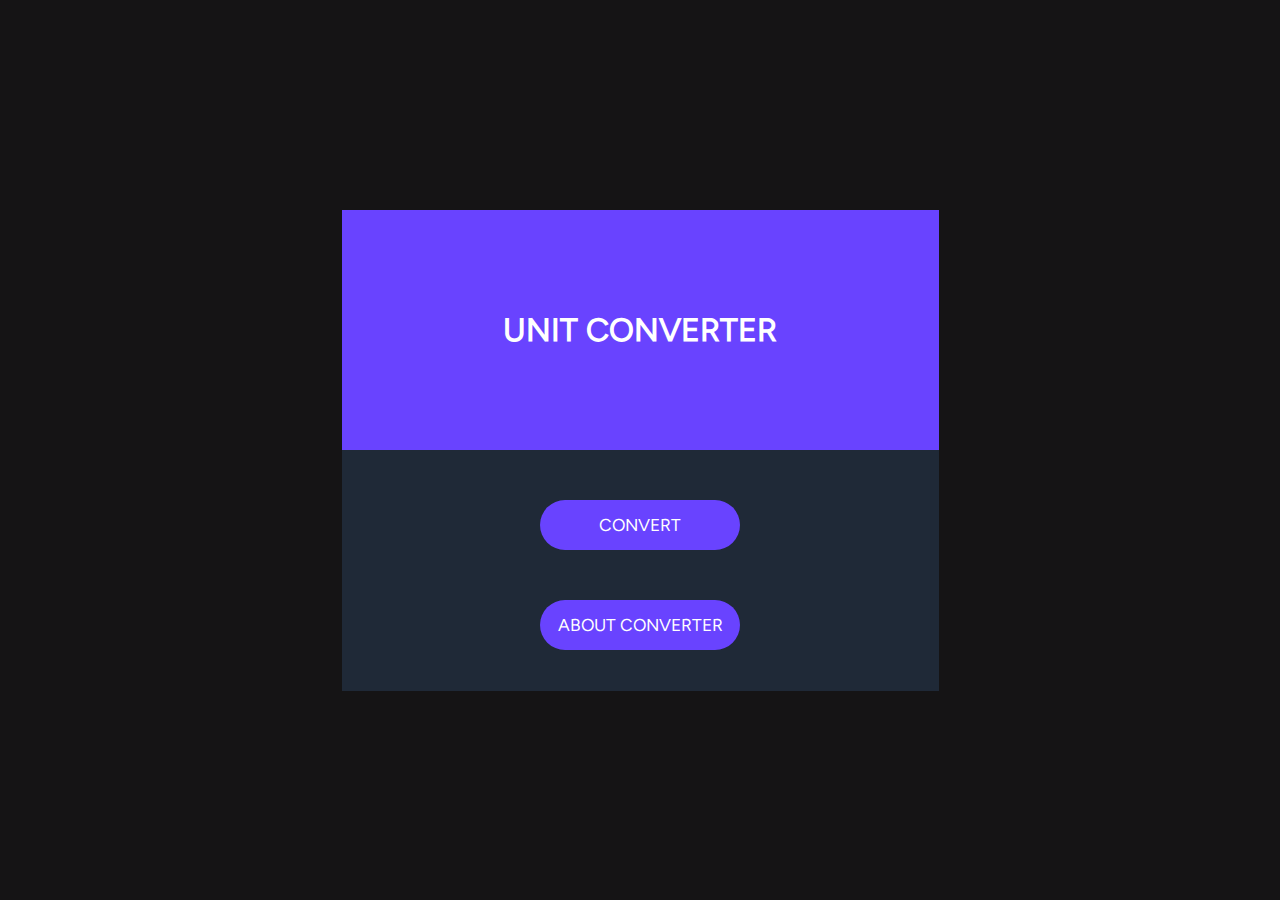
<file: index.html>
<!DOCTYPE html>
<html lang="en">
<head>
  <meta charset="UTF-8">
  <meta http-equiv="X-UA-Compatible" content="IE=edge">
  <meta name="viewport" content="width=device-width, initial-scale=1.0">
  <meta author="Oluwaseyi Akinbile" content="Converter app">
  <title>Unit Converter Home</title>
  <link rel="shortcut icon" href="./convert-converter-currency-svgrepo-com.svg" type="image/x-icon">
  <link rel="stylesheet" href="index.css">
  <script src="index.js" async></script>
</head>
<body>
  <div id="layout">
    <div id="in-layout">
      <div class="container">
        <div class="convert">
          <span class="head">UNIT CONVERTER</span>
          <div class="class">
          <button><a href="converter.html" class="but">CONVERT</a></button>
          <button><a href="about.html" class="but">ABOUT CONVERTER</a></button>
        </div>
        </div>
      </div>
    </div>
  </div>
</body>
</html>
</file>
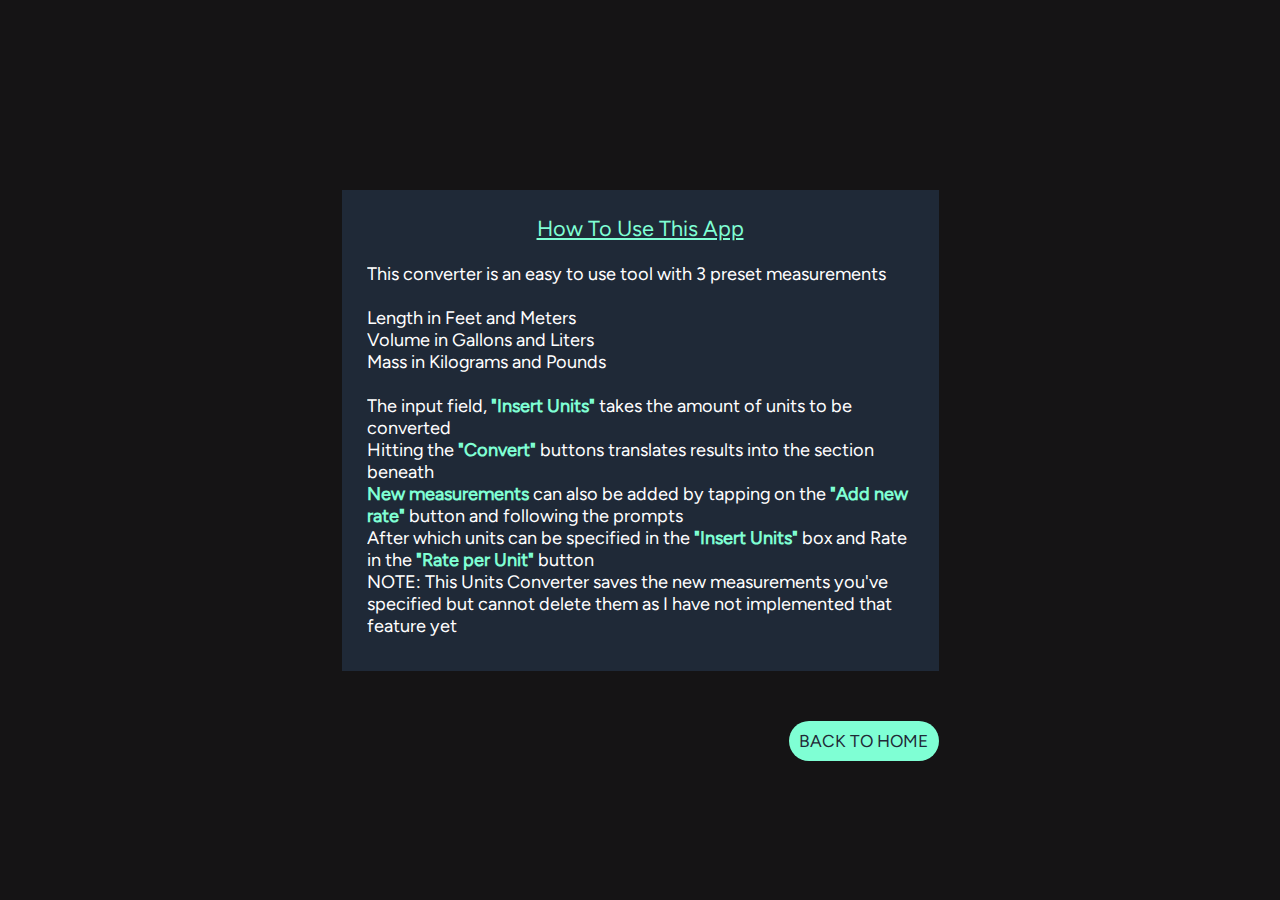
<file: about.html>
<!DOCTYPE html>
<html lang="en">
<head>
  <meta charset="UTF-8">
  <meta http-equiv="X-UA-Compatible" content="IE=edge">
  <meta name="viewport" content="width=device-width, initial-scale=1.0">
  <link rel="shortcut icon" href="./convert-converter-currency-svgrepo-com.svg" type="image/x-icon">
  <title>About Converter</title>
  <link rel="stylesheet" href="index.css">
</head>
<body>
  <div id="layout">
    <div id="in-layout">
      <div class="container">
          <div class="story">
          <span class="intro">How To Use This App</span> <br>
          <p>This converter is an easy to use tool with 3 preset measurements</p>
            <br>
            <ol>
              <li>Length in Feet and Meters</li>
              <li>Volume in Gallons and Liters</li>
              <li>Mass in Kilograms and Pounds</li>
            </ol>
            <br>
          <P>The input field, <b>"Insert Units"</b> takes the amount of units to be converted</P>
          Hitting the <b>"Convert"</b> buttons translates results into the section beneath <br>
          <p> <b> New measurements </b>can also be added by tapping on the <b>"Add new rate"</b> button and following the prompts</p>
          After which units can be specified in the <b>"Insert Units"</b> box and Rate in the <b>"Rate per Unit"</b> button <br>
          <p>NOTE: This Units Converter saves the new measurements you've specified but cannot delete them as I have not implemented that feature yet</p>
          <p class="las">About me</p>
          <img src="my pix.png" alt="" class="me">
          <p class="up">My name is <b>Akinbile Oluwaseyi Tony</b>, I am a Front End Developer in the making and this is one of my projects.
          If you would like to contact me or also Contribute to this project or any other projects I would be making, here are links to my <a href="https://github.com/Southstar-Akin"><b>GITHUB</b></a> and <a href="https://twitter.com/AkinbileTony"><b>TWITTER</b></a></p>
          Thanks for using this App
        </div>
      </div>
    </div>
    <button class="buti"><a href="index.html" >BACK TO HOME</a></button>
  </div>
</body>
</html>
</file>
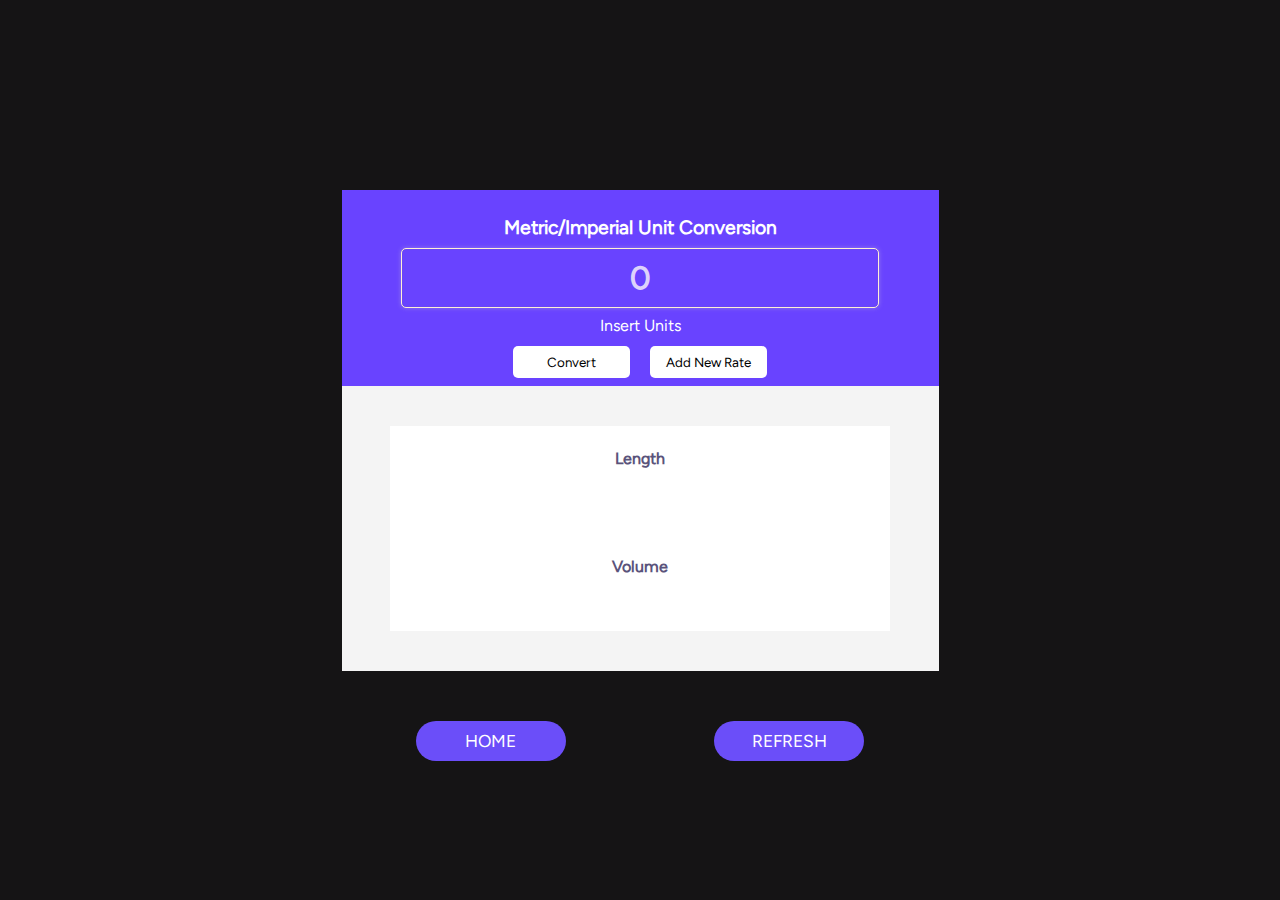
<file: converter.html>
<!DOCTYPE html>
<html lang="en">
<head>
  <meta charset="UTF-8">
  <meta http-equiv="X-UA-Compatible" content="IE=edge">
  <meta name="viewport" content="width=device-width, initial-scale=1.0">
  <link rel="shortcut icon" href="./convert-converter-currency-svgrepo-com.svg" type="image/x-icon">
  <title>Unit Converter</title>
  <link rel="stylesheet" href="index.css">
  <script src="index.js" async></script>
</head>
<body>
  <div id="layout">

    <div id="in-layout">

      <div class="container2">

        <div class="header">

          <span class="top">Metric/Imperial Unit Conversion</span>

          <div class="inputs">

        <div class="lay"> 

           <input type="text" name="number" id="number1" placeholder="0">
           <p>Insert Units</p>

          </div>
          
        </div>

          <div class="actions">
            <button class="act" id="act">Convert</button>
            <button class="act" id="new-rate">Add New Rate</button>
          </div>

        </div>

        <div class="result">
          <div class="tank">

          <div class="box1">
            <span class="mea">Length</span>
            <span class="output"></span>
          </div>

          <div class="box2">
            <span class="mea">Volume
            </span>
            <span class="output"></span>
          </div>

          <div class="box3">
            <span class="mea">Mass</span>
            <span class="output"></span>
          </div>

          <div class="tank2">

          </div>

        </div>
        </div>
      </div>
    </div>
    <div class="buttons">
    <button class="buto"><a href="index.html" >HOME</a></button>
    <button class="buton"><a href="converter.html">REFRESH</a></button>
  </div>
  </div>
</body>
</html>
</file>
<file: index.css>
@font-face {
  font-family: fig;
  src: url('Figtree-Regular.ttf');
}
*{
font-family: fig;
padding: 0;
margin: 0;
box-sizing: border-box;
}
/* Landing page design start */
div#layout{
  display: grid;
  place-content: center;
  background-color: rgb(21, 20, 21);
  height: 100vh;
  width: 100vw;
  place-content: center;
}
div#in-layout{
  display: grid;
  /* place-content: center; */
  background-color: #1F2937;
  height: 481px;
  width: 597px;
  padding: 0;
}
div.container{
  display: grid;
  place-content: center;
  height: inherit;
  width: inherit;
}
div.convert{
  display: grid;
  grid-template-columns: 1fr;
  grid-template-rows: repeat(2, 1fr);
  place-content: center;
  height: inherit;
  width: inherit;
}
span.head{
  display: grid;
  place-content: center;
  font-size: 2em;
  font-weight: 900;
  color: white;
  grid-area: 1/1/2/-1;
  background-color: #6943FF;
  height: 100%;
  width: 100%;
}
div.class{
  display: grid;
  grid-auto-flow: row;
  margin-bottom: 40px;
}
div.convert button{
  display: grid;
  width: 200px;
  height: 50px;
  place-self: center;
  align-self:start ;
  place-content: center;
  border-radius: 28px;
  position: relative;
  top: 50px;
  border: none;
  padding: 0;
  background-color:#6943FF;
}
div.convert button a.but{
  margin: 0;
  color: white;
  text-decoration: none;
  font-size: 1.3em;
  width: inherit;
  height: inherit;
  padding: 0;
  display: grid;
  place-content: center;
  border-radius: 28px;
  transition: all 0.3s ease-in;
}
div.convert button a.but:hover{
  color: #6943FF;
  background-color:#dbdbdf ;
}
/* Landing page end */
/* Convert page start */
div.container2{
  display: grid;
  height: inherit;
  width: inherit;
  grid-template-columns: 1fr;
  grid-template-rows: 4.5fr 6.5fr;
}
div.header{
  display: grid;
  grid-area: 1/1/2/-1;
  grid-template-columns: 1fr;
  grid-template-rows: 1fr 2fr 1fr;
  place-items: center;
  background-color: #6943FF;
  padding: 0;
}
span.top{
  color: white;
  font-weight: 900;
  font-size: 1.2em;
  display: grid;
  align-self: end;
}
div.inputs{
  display: grid;
  grid-template-columns: 1fr;
  grid-template-rows: 1fr;
  margin: 0;
  padding: 0;
  place-content: center; width: 100%;
}
div.lay{
  display: grid;
  grid-template-rows: 8fr 2fr;
  grid-template-columns: 1fr;
  grid-auto-flow: row;
}
div.lay input::placeholder{
  color: rgba(254, 251, 251, 0.8);
}
div.lay:nth-child(2){
display: none;
}
div.lay p{
  color: white;
  text-align: center;
}
:is(input#number1, input#number2){
  border: 1px solid papayawhip;
  height: 60px;
  width: 80%;
  text-align: center;
  font-size: 2em;
  color: white;
  font-weight: 1000;
  background-color: #6943FF;
  border-radius: 5px;
  box-shadow: 0px 0px 5px rgba(239, 239, 199, 0.3),
  inset 0px 0px 1px rgba(115, 115, 111, 0.7);
  place-self: center;
}
div.actions{
  display: grid;
  grid-auto-flow: column;
  column-gap: 20px;
}
button.act{
  display: grid;
  width: 117px;
  height: 32px;
  border: none;
  place-content: center;
  border-radius: 5px;
  align-self: center;
  transition: all 0.3s ease-in;
  background-color: white;
}
button.act:hover{
  transform: scale(0.95);
}
div.result{
  display: grid;
  background-color: #F4F4F4;
  grid-auto-flow: row;
  place-content: center;
  padding: 40px 20px;
  overflow: auto;

}
div.tank{
  display: grid;
  grid-auto-flow: row;
  grid-template-rows: auto;
  box-sizing: border-box;
  overflow: auto;
}
:is(div.box1, div.box2, div.box3, div.box){
  display: grid;
  background-color: white;
  width: 500px;
  height: 108.57px;
  place-items: center;
  text-align: center;
}
span.mea{
  color: #5A537B;
  font-weight: 900;
}
  button.buto{
   display: grid;
  width: 150px;
  height: 40px;
  place-self: center;
  align-self:start ;
  place-content: center;
  border-radius: 28px;
  position: relative;
  top: 50px;
  border: none;
  padding: 0;
  background-color: #6b4ef9;
} 
button a{
  margin: 0;
  color: white;
  text-decoration: none;
  font-size: 1.3em;
  width: inherit;
  height: inherit;
  padding: 0;
  display: grid;
  place-content: center;
  border-radius: 28px;
  transition: all 0.3s ease-in;
}
div.buttons{
  display: grid;
  grid-auto-flow: column;

}
button a:hover{
  color: #6943FF;
  background-color:#dbdbdf
}
button.buton{
  display: grid;
 width: 150px;
 height: 40px;
 place-self: center;
 align-self:start ;
 place-content: center;
 border-radius: 28px;
 position: relative;
 top: 50px;
 border: none;
 padding: 0;
 background-color: #6b4ef9;
 position: relative;
} 
.story{
color: white;
margin: 25px;
font-size: 1.13em;
overflow: auto;
}
div.story span.intro{
  display: block;
  text-align: center;
  font-size: 1.2em;
  color: aquamarine;
  text-decoration: underline;
}
b{
  color: aquamarine;
}
button.buti{
  display: grid;
  width: 150px;
  height: 40px;
  place-self: end;
  align-self:start ;
  place-content: center;
  border-radius: 28px;
  position: relative;
  top: 50px;
  border: none;
  padding: 0;
  background-color: aquamarine;
}
button.buti a{
  color: #1F2937;
}
p.las{
  display: block;
  text-align: center;
  font-size: 1.2em;
  color: aquamarine;
  text-decoration: underline;
  margin: 20px 0px;
}
img.me{
width: 200px;
height: 200px;
float: left;
margin-right: 10px;
}

@media screen and (max-width: 760px){
  div#in-layout{
    height: 80vh;
    width: 90vw;
    border-radius: 10px;
    overflow: hidden;
  }
  :is(div.box1, div.box2, div.box3, div.box){
    display: grid;
    background-color: white;
    width: 80vw;
    height: 108.57px;
    place-items: center;
    text-align: center;
  }
  div.buttons{
    margin-bottom: 40px;
  }  
  div.story{
    display: grid;
  }
  img.me{
    float: none;
    display: grid;
    place-self: center;
    border-bottom: 1px solid #f5c261 ;
  }
  p.up{
    margin-top: 30px;
  }
  button.buti{
    margin-bottom: 60px;
  }
    }
</file>
